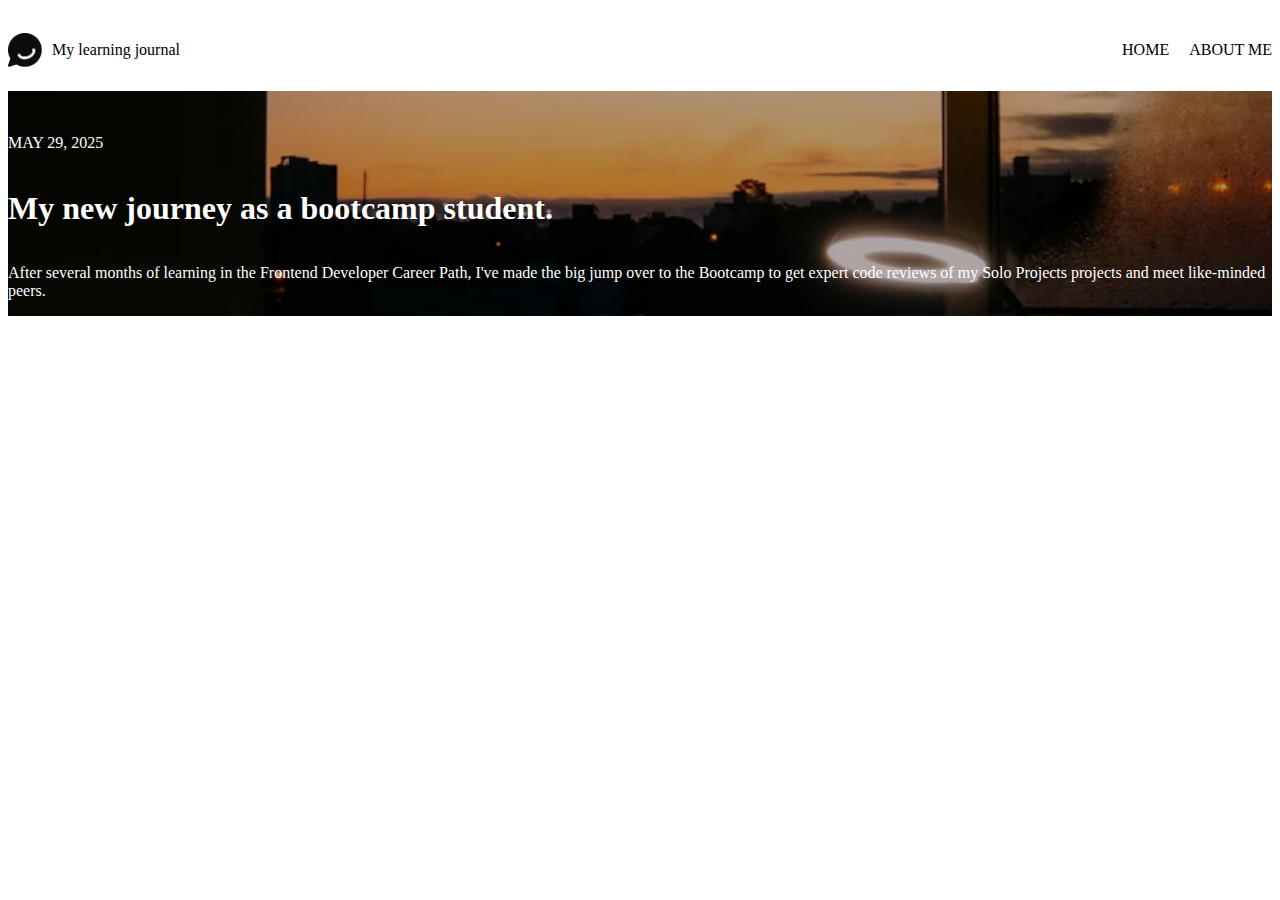
<file: index.html>
<!DOCTYPE html>
<html lang="en">

<head>
    <meta charset="UTF-8">
    <meta name="viewport" content="width=device-width, initial-scale=1.0">
    <link rel="stylesheet" href="style.css">
    <title>Document</title>
</head>

<body>
    <header>
        <div class="logo">
            <img src="image.png">
            <p>My learning journal</p>
        </div>
        <nav>
            <ul>
                <li>HOME</li>
                <li>ABOUT ME</li>
            </ul>
        </nav>
    </header>
    <main>
        <section class="mainImg">
            <p>MAY 29, 2025</p>
            <h1>My new journey as a bootcamp student.</h1>
            <p>After several months of learning in the Frontend Developer Career Path, I've made the big jump over to
                the Bootcamp to get expert code reviews of my Solo Projects projects and meet like-minded peers.</p>
        </section>
    </main>
    <footer>

    </footer>
    <script src="script.js"></script>
</body>

</html>
</file>
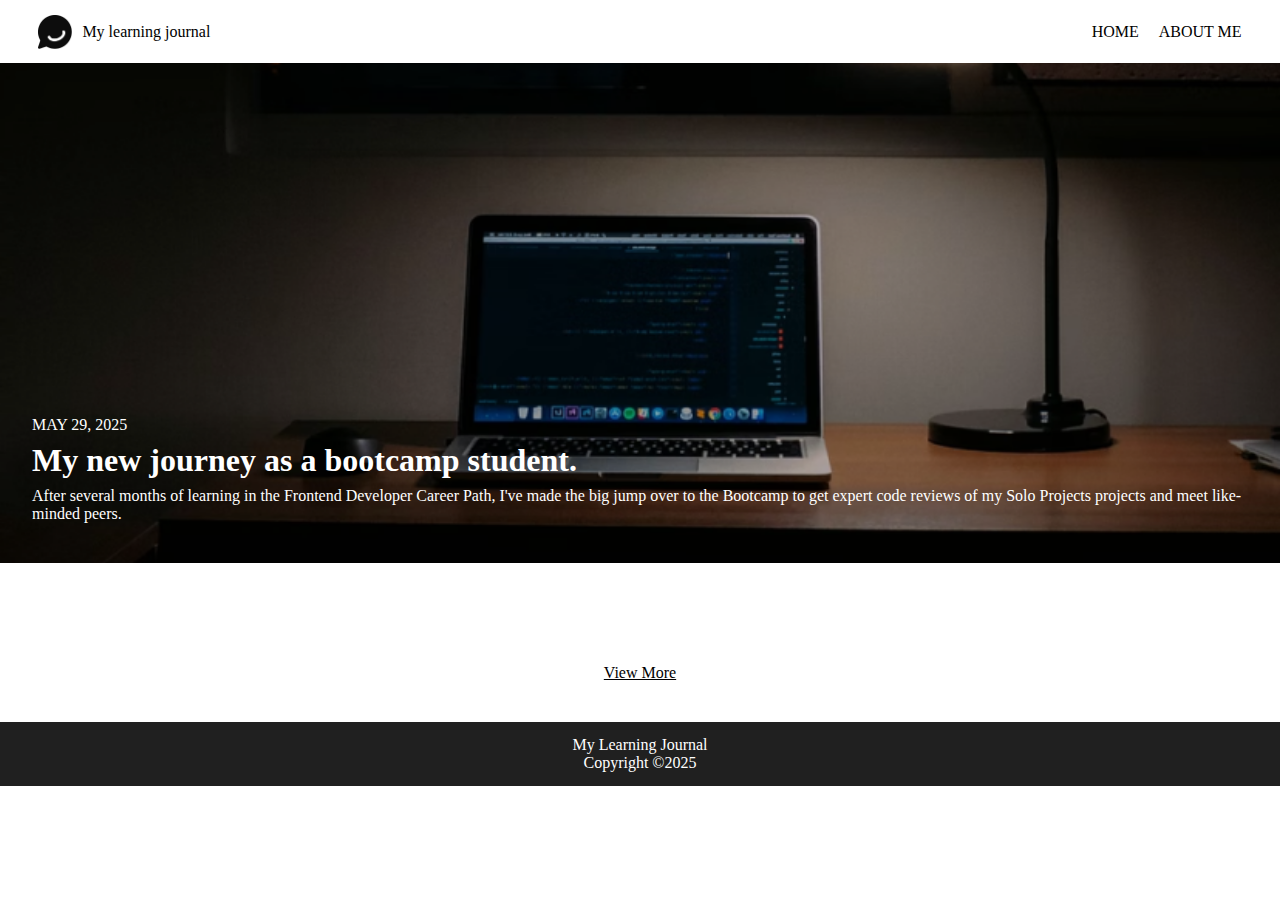
<file: pag1/index.html>
<!DOCTYPE html>
<html lang="en">

<head>
    <meta charset="UTF-8">
    <meta name="viewport" content="width=device-width, initial-scale=1.0">
    <link rel="stylesheet" href="style.css">
    <title>Document</title>
</head>

<body>
    <header>
        <div class="logo">
            <img src="/imgs/image.png">
            <p>My learning journal</p>
        </div>
        <nav>
            <ul>
                <li>HOME</li>
                <li>ABOUT ME</li>
            </ul>
        </nav>
    </header>
    <main>
        <section class="mainImg">
            <p>MAY 29, 2025</p>
            <h1>My new journey as a bootcamp student.</h1>
            <p>After several months of learning in the Frontend Developer Career Path, I've made the big jump over to
                the Bootcamp to get expert code reviews of my Solo Projects projects and meet like-minded peers.</p>
        </section>
        <section class="blogs">
        </section>
        <div class="addBlogs">
            <p class="moreView">View More</p>
        </div>
    </main>
    <footer>
        <p>My Learning Journal</p>
        <p>Copyright &copy2025</p>
    </footer>
    <script src="script.js" type="module"></script>
</body>

</html>
</file>
<file: style.css>
header {
    display: flex;
    justify-content: space-between;
    height: 83px;
    align-items: center;
}

ul {
    display: flex;
    flex-direction: row;
    list-style: none;
    gap: 20px;
}

.logo img {
    width: 2.125rem;
    height: 2.125rem;
}

.logo {
    display: flex;
    align-items: center;
    gap: 10px;
}

.mainImg {
    background-image: url("background.png");
    background-size: cover;
    height: 25vh;
    color: white;
    display: flex;
    flex-direction: column;
    justify-content: end;
    gap: 0px;
}
</file>
<file: pag1/style.css>
* {
    margin: 0;
    box-sizing: border-box;
}

header {
    display: flex;
    justify-content: space-between;
    height: 7vh;
    align-items: center;
    padding: 0px 3vw;
    position: relative;
}

footer {
    background-color: #202020;
    color: white;
    height: 7vh;
    display: flex;
    justify-content: center;
    flex-direction: column;
    align-items: center;
    padding: 2rem;
}

footer p {
    margin: 0px;
}

ul {
    display: flex;
    flex-direction: row;
    list-style: none;
    gap: 20px;
}

li {
    padding: 0px 1rem;
    border: 1px solid black;
    border-radius: 3px;
    background-color: white;
}

.logo img {
    width: 2.125rem;
    height: 2.125rem;
}

.logo {
    display: flex;
    align-items: center;
    gap: 10px;
}

.mainImg {
    background-image: url("/imgs/background.png");
    background-size: cover;
    background-position: center;
    width: 100vw;
    aspect-ratio: 16 / 9;
    position: relative;
    color: white;
    display: flex;
    justify-content: end;
    padding: 2rem;
    max-height: 500px;
    flex-direction: column;
}

.blog {
    width: 100%;
    padding: 0px 1rem;

}

.blog img {
    width: 100%;
    object-fit: contain;
}

.blogs {
    display: grid;
    grid-template-columns: repeat(1, 1fr);
    padding: 6% 3% 0 3%;
    gap: 2rem;
}

.addBlogs {
    display: flex;
    justify-content: center;
    text-decoration: underline;
    margin: 1rem 0 2rem 0;
}

h1,
h2 {
    font-weight: bold;
}

p {
    margin: 0.5rem 0px;
}

a {
    text-decoration: none;
    color: black;
}

.navBar {
    display: block;
    position: absolute;
    right: 0;
    bottom: -100%;
    width: rem;
    padding: 0;
    border-radius: 5px;
    z-index: 1;
}

.fa-solid {
    position: absolute;
    right: 0;
    top: 50%;
    transform: translate(-100%, -50%);
}

.hide {
    display: none;
}

@media(min-width: 415px) {
    .blogs {
        grid-template-columns: repeat(auto-fit, minmax(30%, 1fr));
        grid-auto-flow: dense;

    }

    .aboutMe {
        flex-direction: row;
    }

    .navBar {
        display: flex;
        position: relative;
        width: auto;
    }

    .fa-solid {
        display: none;
    }

    li {
        padding: 0px;
        border: none;
    }
}
</file>
